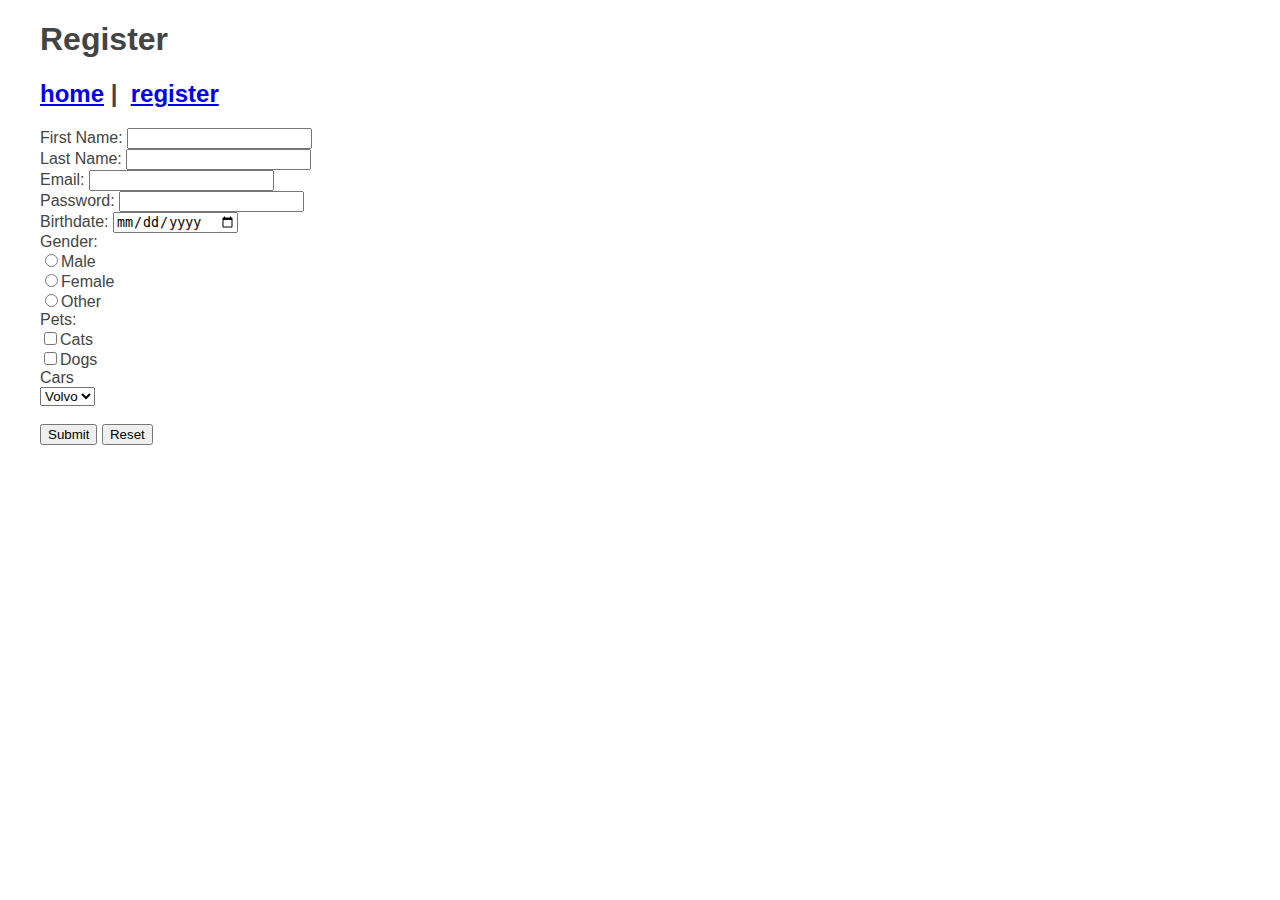
<file: index.html>
<!DOCTYPE html>
<!--[if lt IE 7]>      <html class="no-js lt-ie9 lt-ie8 lt-ie7"> <![endif]-->
<!--[if IE 7]>         <html class="no-js lt-ie9 lt-ie8"> <![endif]-->
<!--[if IE 8]>         <html class="no-js lt-ie9"> <![endif]-->
<!--[if gt IE 8]><!-->
<html class="no-js">
<!--<![endif]-->

<head>
    <meta charset="utf-8">
    <meta http-equiv="X-UA-Compatible" content="IE=edge">
    <title>Fun Stuff?</title>
    <meta name="description" content="">
    <meta name="viewport" content="width=device-width, initial-scale=1">
    <link rel="stylesheet" href="assets/css/style.css">
</head>

<body>
    <div class="container">
        <h1>Register</h1>
        <nav>
            <h2>
                <a href="index.html">home</a>&nbsp;|&nbsp;
                <a href="register.html">register</a>
            </h2>
        </nav>
        <form method="GET" action="">
            First Name: <input type="text" name="first_name"> <br>
            Last Name: <input type="text" name="last_name"> <br>
            Email: <input type="email" name="email"required><br>
            Password: <input type="password" name="password" min="5" required><br>
            Birthdate: <input type="date" name="birthdate"><br>
            Gender: <br><input type="radio" name="gender" value="male">Male<br>
            <input type="radio" name="gender" value="female">Female<br>
            <input type="radio" name="gender" value="other">Other<br>
            Pets:<br>
            <input type="checkbox" name="cat">Cats<br>
            <input type="checkbox" name="dog">Dogs<br>
            Cars<br>
            <select>
                <option value="volvo" >Volvo</option>
                <option value="audi"  >Audi</option>
            </select><br>

            <br>
            <input type="submit" name= value="register">
            <input type="reset" >



        </form>
    </div>
    <!--[if lt IE 7]>
            <p class="browsehappy">You are using an <strong>outdated</strong> browser. Please <a href="#">upgrade your browser</a> to improve your experience.</p>
        <![endif]-->

</body>

</html>
</file>
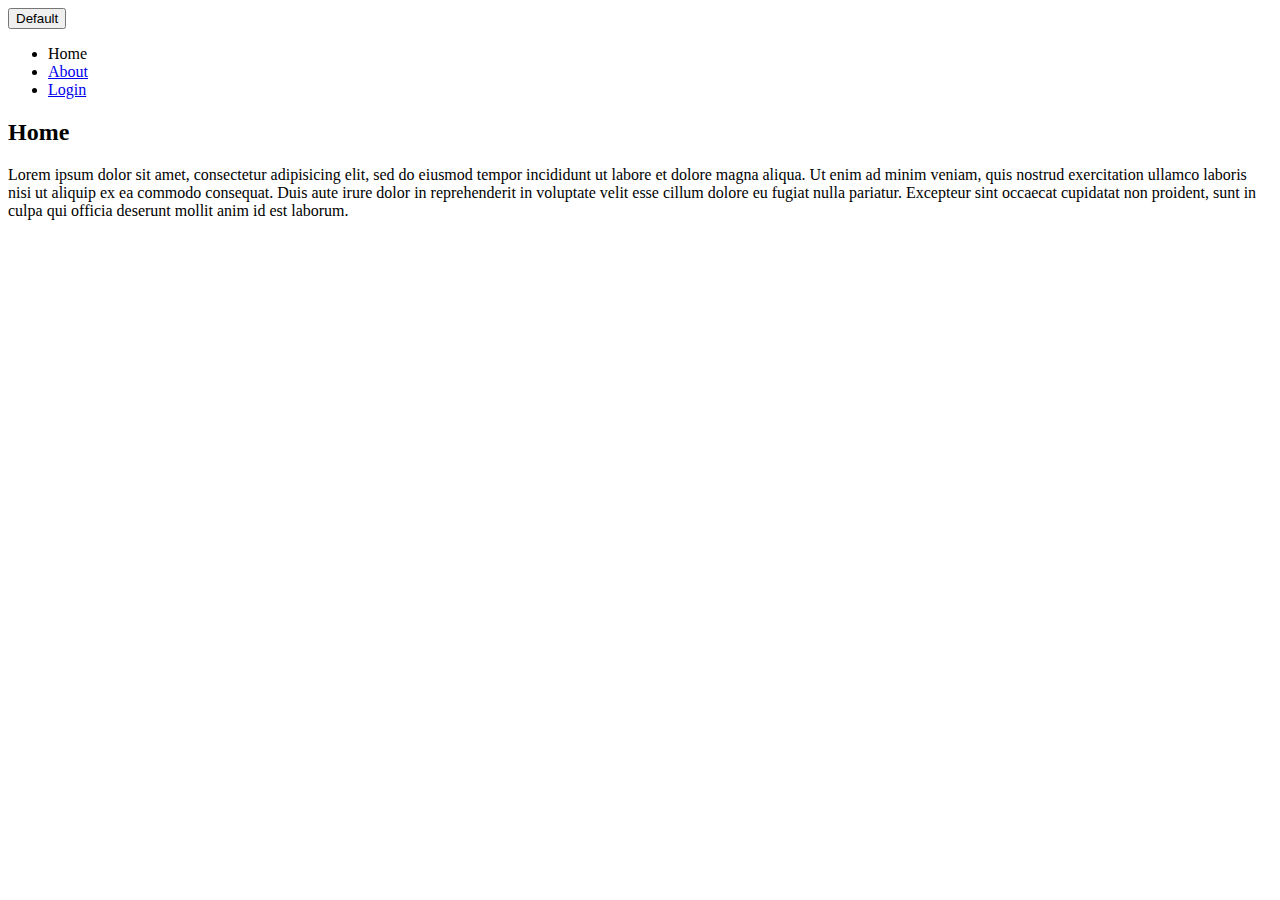
<file: course/index.html>
<!DOCTYPE html>
<html>
<head>
	<title>My first website!</title>
</head>
<body>
	<button class="btn btn-primary">Default</button>
	<header>
		<nav>
			<ul>
				<li>Home</li>
				<li><a href="about.html">About</a></li>
				<li><a href="login.html">Login</a></li>
			</ul>
		</nav>
	</header>
	<section>
		<h2>Home</h2>
		<p>Lorem ipsum dolor sit amet, consectetur adipisicing elit, sed do eiusmod
		tempor incididunt ut labore et dolore magna aliqua. Ut enim ad minim veniam,
		quis nostrud exercitation ullamco laboris nisi ut aliquip ex ea commodo
		consequat. Duis aute irure dolor in reprehenderit in voluptate velit esse
		cillum dolore eu fugiat nulla pariatur. Excepteur sint occaecat cupidatat non
		proident, sunt in culpa qui officia deserunt mollit anim id est laborum.</p>
	</section>
</body>
</html>
</file>
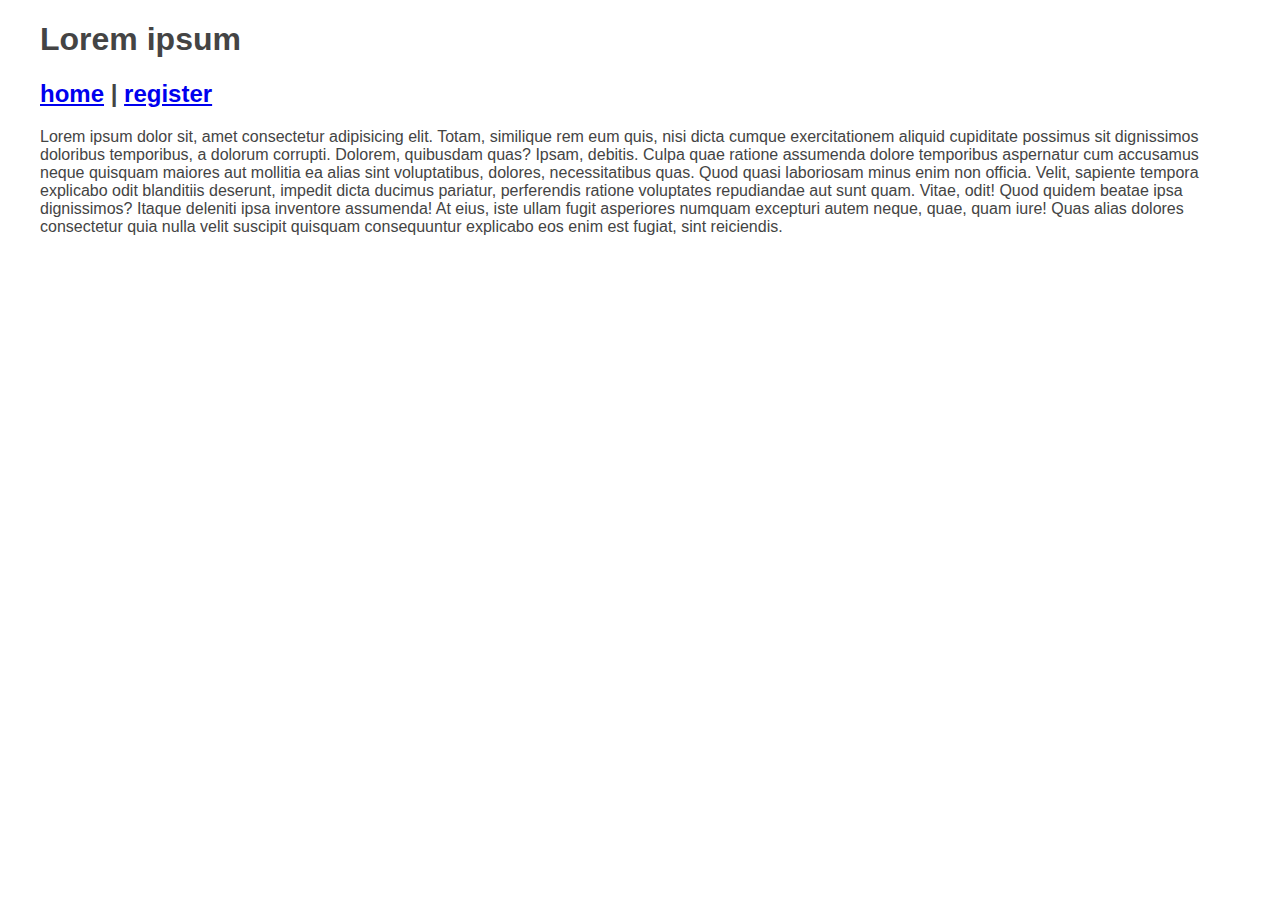
<file: register.html>
<!DOCTYPE html>
<!--[if lt IE 7]>      <html class="no-js lt-ie9 lt-ie8 lt-ie7"> <![endif]-->
<!--[if IE 7]>         <html class="no-js lt-ie9 lt-ie8"> <![endif]-->
<!--[if IE 8]>         <html class="no-js lt-ie9"> <![endif]-->
<!--[if gt IE 8]><!--> <html class="no-js"> <!--<![endif]-->
    <head>
        <meta charset="utf-8">
        <meta http-equiv="X-UA-Compatible" content="IE=edge">
        <title>Fun Stuff?</title>
        <meta name="description" content="">
        <meta name="viewport" content="width=device-width, initial-scale=1">
        <link rel="stylesheet" href="assets/css/style.css">
    </head>
    <body>
<div class="container">
        <h1>Lorem ipsum</h1>
        <nav>
            <h2><a href="index.html">home</a>&nbsp;|&nbsp;<a href="register.html">register</a></h2>
        </nav>
        <p>
            <span>Lorem ipsum dolor sit, amet consectetur adipisicing elit. Totam, similique rem eum quis, nisi dicta cumque exercitationem aliquid cupiditate possimus sit dignissimos doloribus temporibus, a dolorum corrupti. Dolorem, quibusdam quas?</span>
            <span>Ipsam, debitis. Culpa quae ratione assumenda dolore temporibus aspernatur cum accusamus neque quisquam maiores aut mollitia ea alias sint voluptatibus, dolores, necessitatibus quas. Quod quasi laboriosam minus enim non officia.</span>
            <span>Velit, sapiente tempora explicabo odit blanditiis deserunt, impedit dicta ducimus pariatur, perferendis ratione voluptates repudiandae aut sunt quam. Vitae, odit! Quod quidem beatae ipsa dignissimos? Itaque deleniti ipsa inventore assumenda!</span>
            <span>At eius, iste ullam fugit asperiores numquam excepturi autem neque, quae, quam iure! Quas alias dolores consectetur quia nulla velit suscipit quisquam consequuntur explicabo eos enim est fugiat, sint reiciendis.</span>
        </p>

</div>
        <!--[if lt IE 7]>
            <p class="browsehappy">You are using an <strong>outdated</strong> browser. Please <a href="#">upgrade your browser</a> to improve your experience.</p>
        <![endif]-->
        
    </body>
</html>
</file>
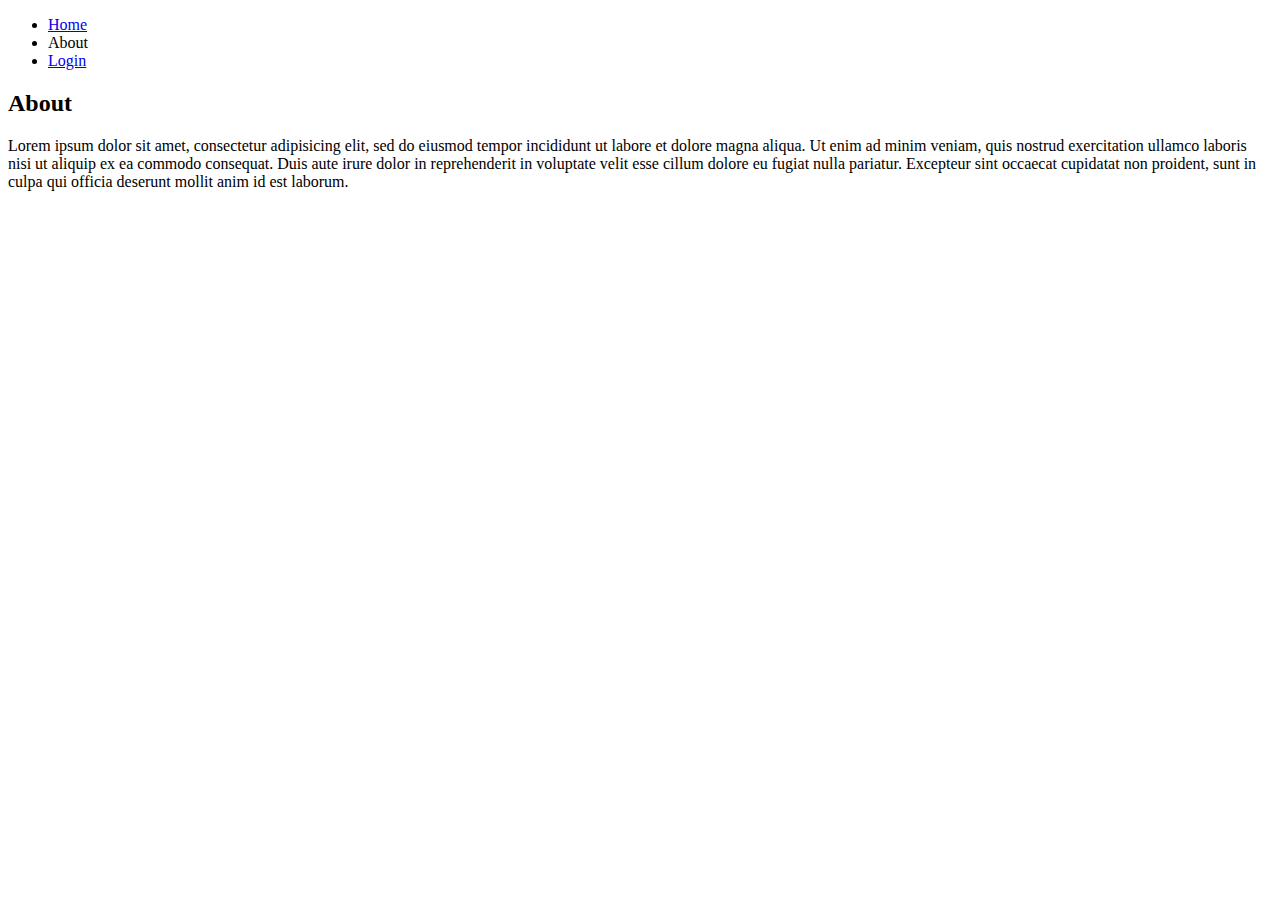
<file: course/about.html>
<!DOCTYPE html>
<html>
<head>
	<title>My first website!</title>
</head>
<body>
	<header>
		<nav>
			<ul>
				<li><a href="index.html">Home</a></li>
				<li>About</li>
				<li><a href="login.html">Login</a></li>
			</ul>
		</nav>
	</header>
	<section>
		<h2>About</h2>
		<p>Lorem ipsum dolor sit amet, consectetur adipisicing elit, sed do eiusmod
		tempor incididunt ut labore et dolore magna aliqua. Ut enim ad minim veniam,
		quis nostrud exercitation ullamco laboris nisi ut aliquip ex ea commodo
		consequat. Duis aute irure dolor in reprehenderit in voluptate velit esse
		cillum dolore eu fugiat nulla pariatur. Excepteur sint occaecat cupidatat non
		proident, sunt in culpa qui officia deserunt mollit anim id est laborum.</p>
	</section>
</body>
</html>
</file>
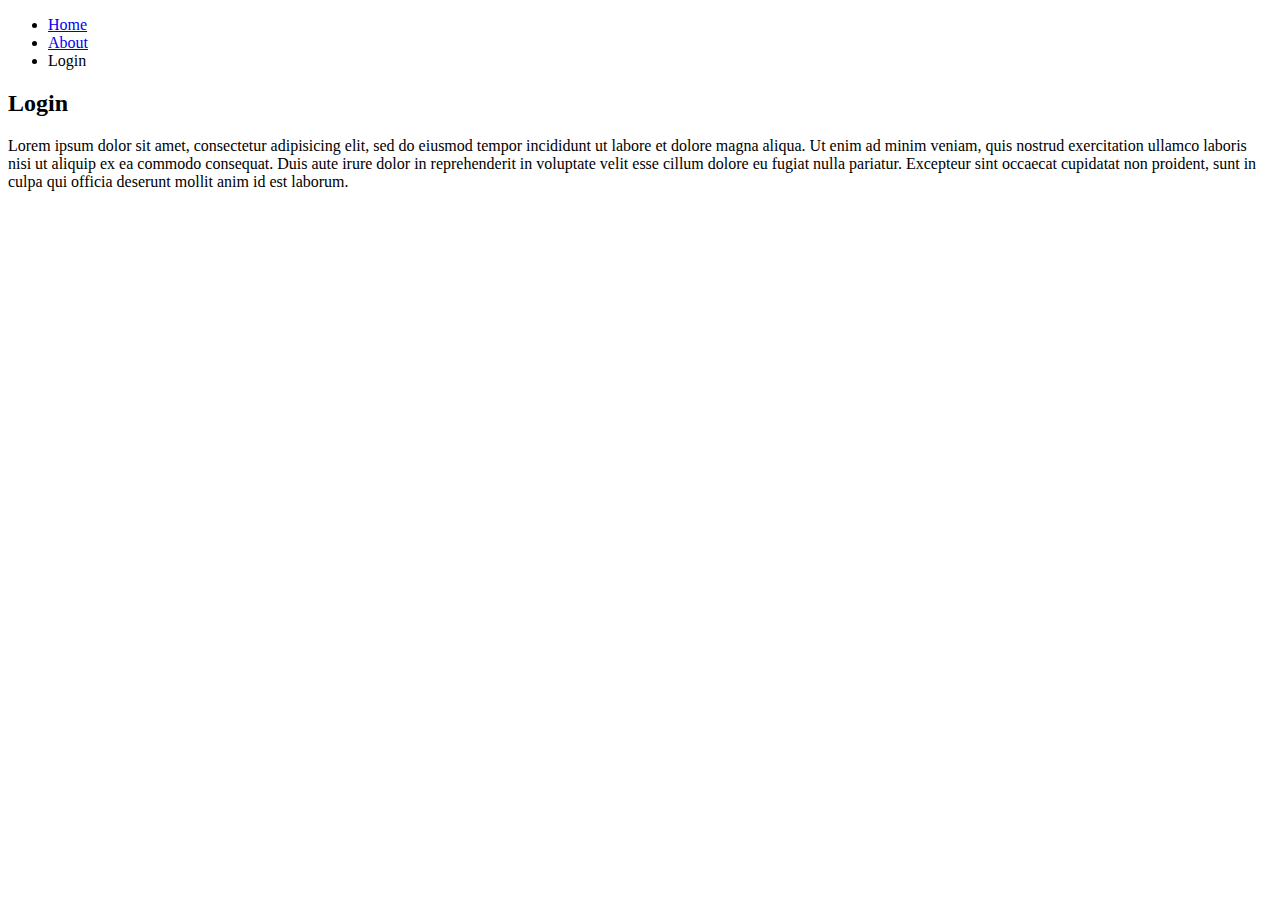
<file: course/login.html>
<!DOCTYPE html>
<html>
<head>
	<title>My first website!</title>
</head>
<body>
	<header>
		<nav>
			<ul>
				<li><a href="index.html">Home</a></li>
				<li><a href="about.html">About</a></li>
				<li>Login</li>
			</ul>
		</nav>
	</header>
	<section>
		<h2>Login</h2>
		<p>Lorem ipsum dolor sit amet, consectetur adipisicing elit, sed do eiusmod
		tempor incididunt ut labore et dolore magna aliqua. Ut enim ad minim veniam,
		quis nostrud exercitation ullamco laboris nisi ut aliquip ex ea commodo
		consequat. Duis aute irure dolor in reprehenderit in voluptate velit esse
		cillum dolore eu fugiat nulla pariatur. Excepteur sint occaecat cupidatat non
		proident, sunt in culpa qui officia deserunt mollit anim id est laborum.</p>
	</section>
</body>
</html>
</file>
<file: assets/css/style.css>
/* apply a natural box layout model to all elements, but allowing components to change */
html {
  box-sizing: border-box;
}
*, *:before, *:after {
  box-sizing: inherit;
}

body {
    color:#444;
    font-family: Arial, Helvetica, sans-serif;
}

.container {
    width: 1200px;
    margin: 0 auto;
    max-width: 100%;
}
</file>
